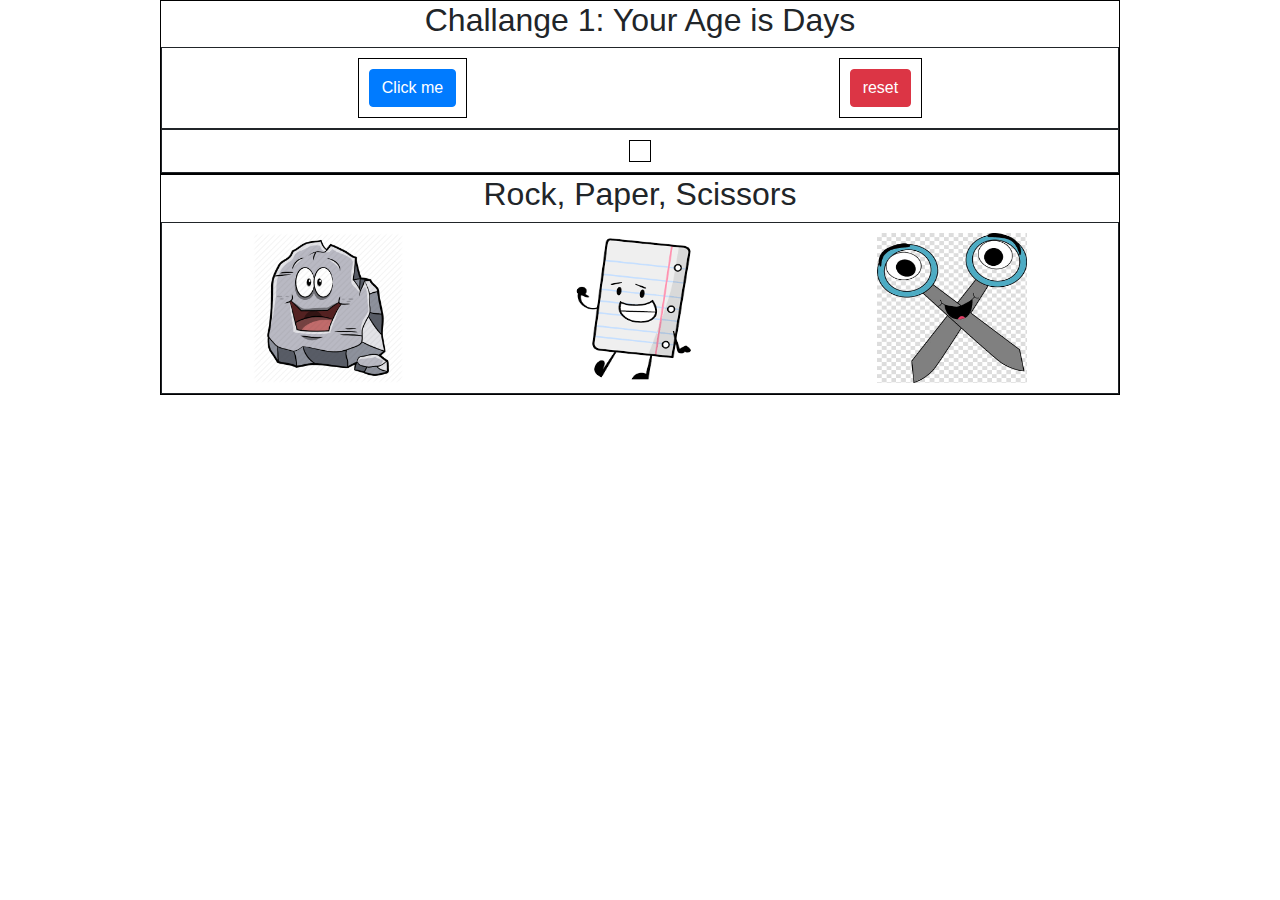
<file: projects/index.html>
<!DOCTYPE html>
<html lang="en">
  <head>
    <meta charset="UTF-8" />
    <meta name="viewport" content="width=device-width, initial-scale=1.0" />
    <meta http-equiv="X-UA-Compatible" content="ie=edge" />
    <link
      rel="stylesheet"
      href="https://stackpath.bootstrapcdn.com/bootstrap/4.4.1/css/bootstrap.min.css"
    />
    <link rel="stylesheet" href="static/css/style.css" />
    <title>Document</title>
  </head>
  <body>
    <div class="container-1">
      <h2>Challange 1: Your Age is Days</h2>
      <div class="flex-box-container-1">
        <div>
          <button class="btn btn-primary" onclick="ageInDays()">
            Click me
          </button>
        </div>
        <div>
          <button class="btn btn-danger" onclick="reset()">reset</button>
        </div>
      </div>
      <div class="flex-box-container-1">
        <div id="flex-box-result"></div>
      </div>
    </div>
    <div class="container-3">
      <h2>Rock, Paper, Scissors</h2>
      <div class="flex-box-rps" id="flex-box-rps-div">
        <img
          src="static/images/rock.png"
          id="rock"
          height="150"
          width="150"
          onclick="rpsGame(this)"
        />
        <img
          src="static/images/paper.png"
          id="paper"
          height="150"
          width="150"
          onclick="rpsGame(this)"
        />
        <img
          src="static/images/scissor.jpg"
          id="scissors"
          height="150"
          width="150"
          onclick="rpsGame(this)"
        />
      </div>
    </div>
    <script src="static/js/script.js"></script>
  </body>
</html>
</file>
<file: projects/static/css/style.css>
.container-1,
.container-3 {
  border: 1px solid black;
  width: 75%;
  margin: 0px auto;
  text-align: center;
}
.flex-box-container-1,
.flex-box-rps {
  display: flex;
  border: 1px solid;
  padding: 10px;
  flex-wrap: wrap;
  flex-direction: row;
  justify-content: space-around;
}

.flex-box-container-1 div {
  padding: 10px;
  align-items: center;
  border: 1px solid black;
  align-items: center;
}

.flex-box-container-2 img {
  margin: 10px;
  box-shadow: 0px 10px 50px rgba(0, 0, 0, 0.7);
}

.flex-box-rps img:hover {
  box-shadow: 0px 10px 50px rgba(37, 50, 233, 1);
}

/* Style flex-box rps divs */
</file>
